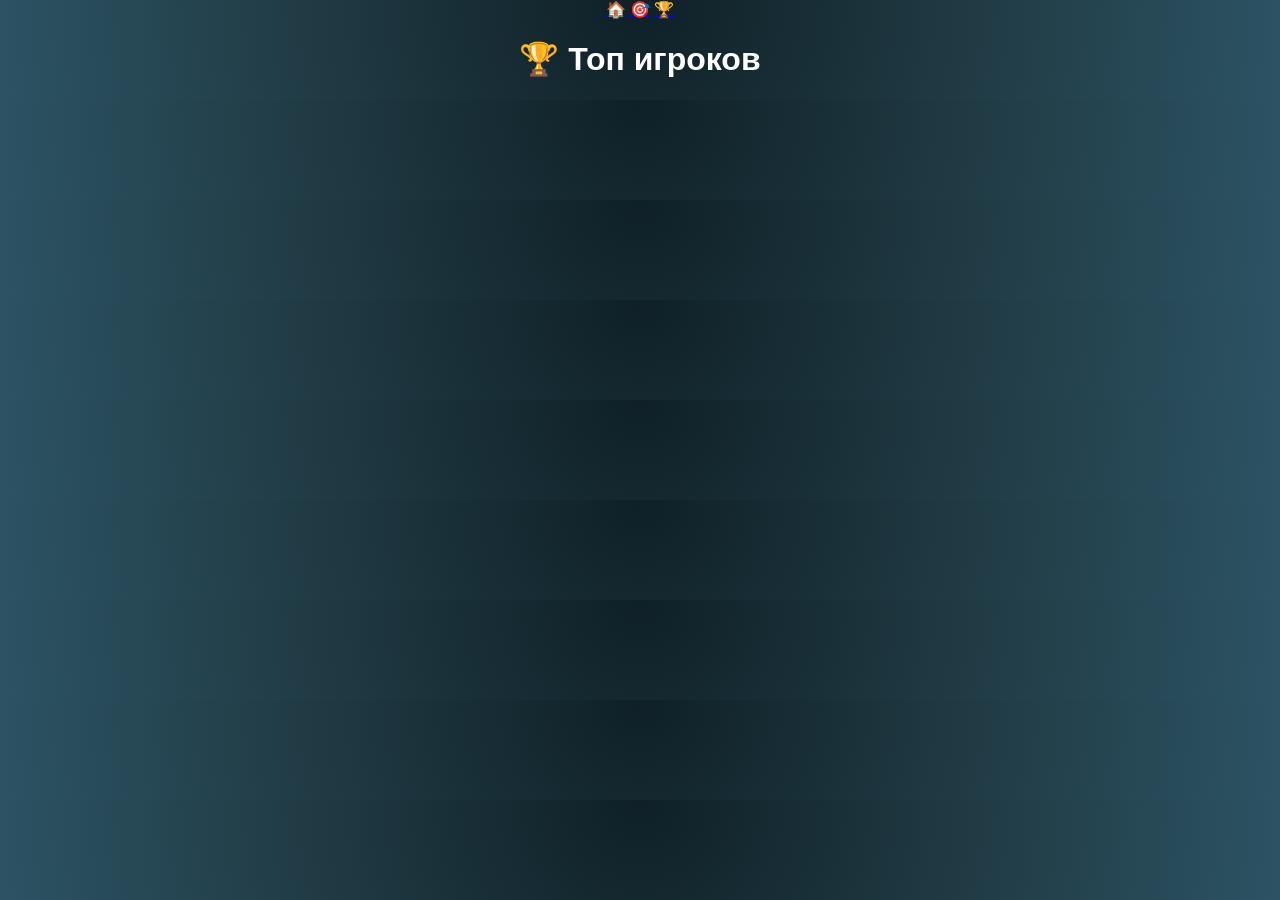
<file: leaderboard.html>
<!DOCTYPE html>
<html lang="ru">
<head>
<meta charset="UTF-8">
<meta name="viewport" content="width=device-width, initial-scale=1.0">
<title>Топ</title>
<link rel="stylesheet" href="style.css">
</head>
<body>

<nav>
    <a href="index.html">🏠</a>
    <a href="tasks.html">🎯</a>
    <a href="leaderboard.html">🏆</a>
</nav>

<h1>🏆 Топ игроков</h1>
<div id="leaderboard"></div>

<script src="leaderboard.js"></script>
</body>
</html>
</file>
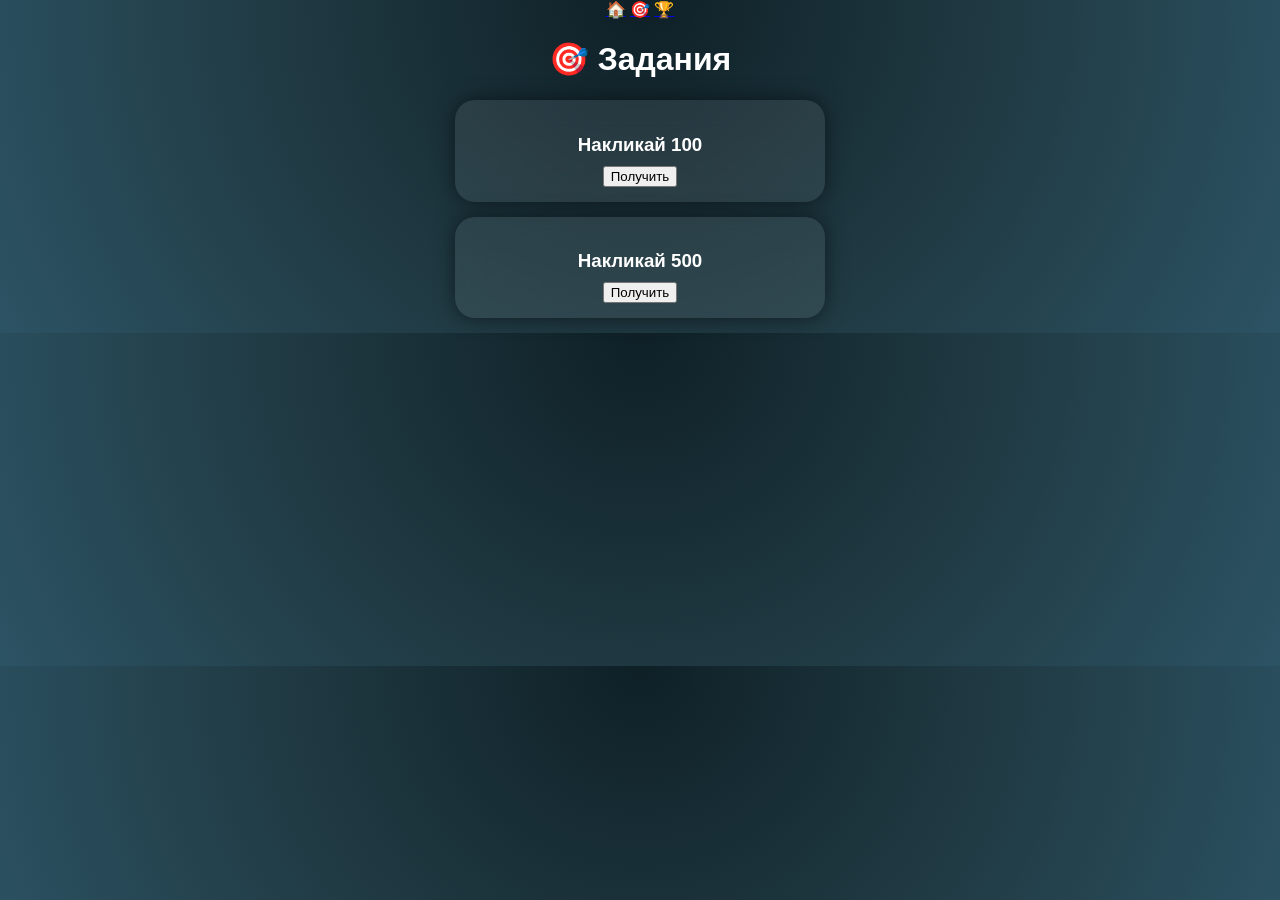
<file: tasks.html>
<!DOCTYPE html>
<html lang="ru">
<head>
<meta charset="UTF-8">
<meta name="viewport" content="width=device-width, initial-scale=1.0">
<title>Задания</title>
<link rel="stylesheet" href="style.css">
</head>
<body>

<nav>
    <a href="index.html">🏠</a>
    <a href="tasks.html">🎯</a>
    <a href="leaderboard.html">🏆</a>
</nav>

<h1>🎯 Задания</h1>
<div id="tasks"></div>

<script src="tasks.js"></script>
</body>
</html>
</file>
<file: style.css>
/* ===== ОСНОВА ===== */
body {
    margin:0;
    font-family: 'Segoe UI', Arial;
    background: radial-gradient(circle at top,#0f2027,#203a43,#2c5364);
    color:white;
    text-align:center;
    overflow-x:hidden;
}

/* ===== НАВИГАЦИЯ ===== */
.nav {
    display:flex;
    justify-content:center;
    gap:20px;
    padding:12px;
    background:rgba(0,0,0,0.4);
    backdrop-filter: blur(10px);
}

.nav a {
    font-size:22px;
    text-decoration:none;
    color:white;
    transition:0.2s;
}

.nav a:hover {
    transform:scale(1.2);
}

/* ===== ЗАГОЛОВОК ===== */
.logo {
    margin:10px 0;
    letter-spacing:2px;
    text-shadow:0 0 15px gold;
}

/* ===== КАРТОЧКИ ===== */
.card {
    background:rgba(255,255,255,0.08);
    margin:15px auto;
    padding:15px;
    border-radius:20px;
    width:90%;
    max-width:340px;
    backdrop-filter: blur(15px);
    box-shadow:0 0 20px rgba(0,0,0,0.5);
    word-wrap: break-word;
}

/* ===== ИГРА ===== */
.game {
    margin-top:10px;
}

/* ===== МОНЕТА ===== */
.coin {
    width:130px;
    height:130px;
    margin:20px auto;
    border-radius:50%;
    position:relative;
    cursor:pointer;
    transition:0.1s;
    box-shadow:0 0 40px gold;
}

/* свечение */
.shine {
    position:absolute;
    width:100%;
    height:100%;
    border-radius:50%;
    background:linear-gradient(120deg, transparent, rgba(255,255,255,0.6), transparent);
    animation:shine 2s infinite;
}

@keyframes shine {
    from {transform:translateX(-100%);}
    to {transform:translateX(100%);}
}

.coin:active {
    transform:scale(0.9);
    box-shadow:0 0 60px yellow;
}

/* ===== СКИНЫ ===== */
.coin.gold { background: radial-gradient(circle, gold, orange); }
.coin.blue { background: radial-gradient(circle, #00c6ff, #0072ff); }
.coin.red { background: radial-gradient(circle, #ff4b2b, #ff0000); }

.coin.rainbow {
    background: linear-gradient(45deg, red, orange, yellow, green, blue);
    animation:rainbow 3s infinite linear;
}

@keyframes rainbow {
    0%{filter:hue-rotate(0deg);}
    100%{filter:hue-rotate(360deg);}
}

/* ===== СЧЁТ ===== */
.score {
    font-size:32px;
    font-weight:bold;
    display:flex;
    justify-content:center;
    align-items:center;
    gap:8px;
    flex-wrap:wrap;
}

/* ===== КНОПКИ ===== */
.btn {
    width:100%;
    padding:12px;
    border:none;
    border-radius:12px;
    background:linear-gradient(45deg,gold,orange);
    font-size:16px;
    cursor:pointer;
    transition:0.2s;
}

.btn:hover {
    transform:scale(1.05);
}

/* ===== МОНЕТКИ (ИКОНКИ) ===== */
.coinIcon {
    width:28px;
    vertical-align:middle;
}

.coinIconSmall {
    width:16px;
    vertical-align:middle;
}

/* ===== МАГАЗИН ===== */
.shopItem {
    background:rgba(255,255,255,0.1);
    margin:10px 0;
    padding:12px;
    border-radius:12px;
    display:flex;
    justify-content:space-between;
    align-items:center;
    cursor:pointer;
    transition:0.2s;
}

.shopItem:hover {
    background:rgba(255,255,255,0.2);
    transform:scale(1.02);
}

/* ===== ДОСТИЖЕНИЯ ===== */
.card h3 {
    margin-bottom:10px;
}

/* ===== ЧАСТИЦЫ ===== */
.float {
    position:absolute;
    color:gold;
    font-weight:bold;
    pointer-events:none;
    animation:float 1s forwards;
}

@keyframes float {
    to {
        opacity:0;
        transform:translateY(-80px);
    }
}

/* ===== ТЕКСТ (чтобы не ломался) ===== */
p, span, h1, h2, h3 {
    word-break: break-word;
}

/* ===== АДАПТАЦИЯ (МОБИЛКА) ===== */
@media (max-width:600px){

    .coin {
        width:100px;
        height:100px;
    }

    .score {
        font-size:24px;
    }

    .nav a {
        font-size:18px;
    }

    .btn {
        font-size:14px;
    }
}
</file>
